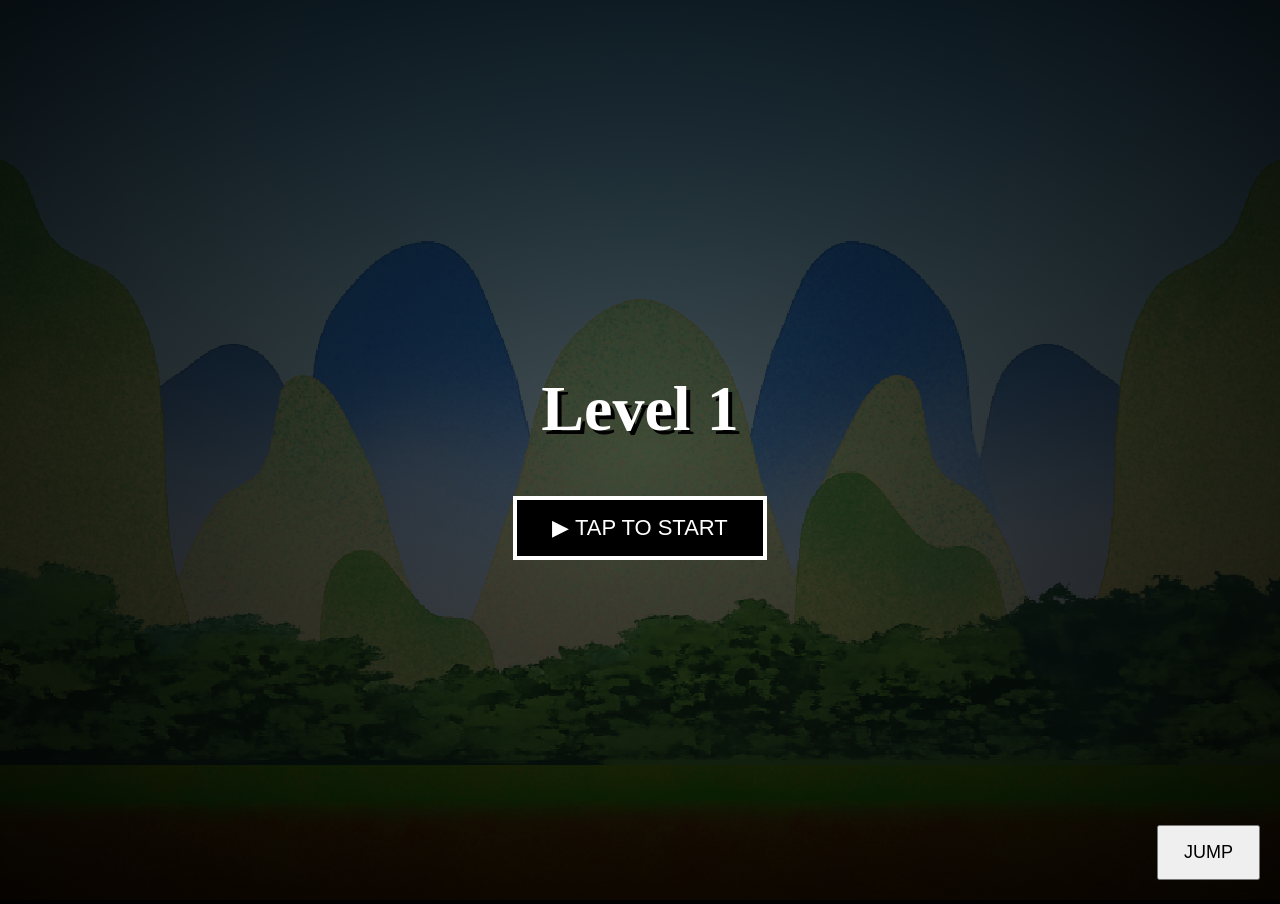
<file: level/level_1_004F-006E-0065.html>
<!DOCTYPE html>
<html lang="en">
<head>
<meta charset="UTF-8">
<title>Level 1</title>

<style>
body {
  margin: 0;
  background: black;
  overflow: hidden;
  text-align: center;
}

canvas {
  image-rendering: pixelated;
  image-rendering: crisp-edges;
  width: 100vw;
  height: 100vh;
}

#jumpBtn {
  position: absolute;
  bottom: 20px;
  right: 20px;
  padding: 15px 25px;
  font-size: 18px;
}

#ui {
  position: absolute;
  inset: 0;
  pointer-events: none;
}

.screen {
  position: absolute;
  inset: 0;
  display: none;
  align-items: center;
  justify-content: center;
  flex-direction: column;
  background: radial-gradient(#000000aa, #000000ee);
  pointer-events: auto;
}

.screen.active { display: flex; }

.title {
  font-size: 64px;
  color: white;
  margin-bottom: 40px;
  text-shadow: 4px 4px 0 black;
}

.red { color: #ff4c4c; }
.green { color: #4cff4c; }

.pixel-btn {
  font-size: 22px;
  padding: 15px 35px;
  margin: 10px;
  border: 4px solid white;
  background: black;
  color: white;
  cursor: pointer;
}

.pixel-btn:hover { transform: scale(1.1); }
</style>
</head>

<body>

<!-- UI -->
<div id="ui">
  <div id="menu" class="screen active">
    <h1 class="title">Level 1</h1>
    <button class="pixel-btn" id="startBtn">▶ TAP TO START</button>
  </div>

  <div id="gameOver" class="screen">
    <h1 class="title red">GAME OVER</h1>
    <button class="pixel-btn" id="retryBtn">⟳ RETRY</button>
    <button class="pixel-btn" id="homeBtn1">🏠 Pause and Retry</button>
  </div>

  <div id="win" class="screen">
    <h1 class="title green">LEVEL COMPLETE</h1>
    <button class="pixel-btn" id="retryBtn2">⟳ PLAY AGAIN</button>
    <button class="pixel-btn" id="homeBtn2">🏠 Pause and Retry</button>
  </div>
</div>

<canvas id="gameCanvas" width="1024" height="720"></canvas>
<button id="jumpBtn">JUMP</button>

<script>
/* ================= INPUT ================= */
let jumpPressed = false;

window.addEventListener("keydown", e => {
  if (e.code === "Space") jumpPressed = true;
});

window.addEventListener("keyup", e => {
  if (e.code === "Space") jumpPressed = false;
});

document.getElementById("jumpBtn").onclick = () => {
  jumpPressed = true;
  setTimeout(() => jumpPressed = false, 120);
};

/* ================= PLAYER ================= */
class Player {
  constructor() {
    this.x = 150;
    this.y = 500;
    this.spriteWidth = 128;
    this.spriteHeight = 128;
    this.width = 128;
    this.height = 128;

    this.hitbox = { xOffset: 30, yOffset: 20, width: 70, height: 90 };

    this.velocityY = 0;
    this.gravity = 1.4;
    this.jumpForce = -30;
    this.grounded = true;

    this.frameX = 0;
    this.maxFrames = 4;
    this.frameTimer = 0;
    this.frameInterval = 6;

    this.runImg = new Image();
    this.runImg.src = "../assets/player/run.png";

    this.jumpImg = new Image();
    this.jumpImg.src = "../assets/player/jump.png";
  }

  update() {
    if (jumpPressed && this.grounded) {
      this.velocityY = this.jumpForce;
      this.grounded = false;
    }

    this.velocityY += this.gravity;
    this.y += this.velocityY;

    if (this.y >= 500) {
      this.y = 500;
      this.velocityY = 0;
      this.grounded = true;
    }

    if (this.grounded) {
      this.frameTimer++;
      if (this.frameTimer >= this.frameInterval) {
        this.frameX = (this.frameX + 1) % this.maxFrames;
        this.frameTimer = 0;
      }
    }
  }

  draw(ctx) {
    const img = this.grounded ? this.runImg : this.jumpImg;
    ctx.drawImage(
      img,
      this.frameX * this.spriteWidth,
      0,
      this.spriteWidth,
      this.spriteHeight,
      this.x,
      this.y,
      this.width,
      this.height
    );
  }

  getHitbox() {
    return {
      x: this.x + this.hitbox.xOffset,
      y: this.y + this.hitbox.yOffset,
      width: this.hitbox.width,
      height: this.hitbox.height
    };
  }
}

/* ================= OBSTACLE ================= */
class Obstacle {
  constructor(worldX) {
    this.worldX = worldX;
    this.y = 570;
    this.width = 64;
    this.height = 64;
    this.hitbox = { xOffset: 10, yOffset: 10, width: 44, height: 44 };

    this.img = new Image();
    this.img.src = "../assets/obstacles/spike.png";
  }

  draw(ctx, camX, playerX) {
    ctx.drawImage(this.img, this.worldX - camX + playerX, this.y - 5, this.width, this.height);
  }

  getHitbox(camX, playerX) {
    const x = this.worldX - camX + playerX;
    return {
      x: x + this.hitbox.xOffset,
      y: this.y + this.hitbox.yOffset,
      width: this.hitbox.width,
      height: this.hitbox.height
    };
  }
}

/* ================= GAME ================= */
const canvas = document.getElementById("gameCanvas");
const ctx = canvas.getContext("2d");

const bg = new Image();
bg.src = "../assets/background/background_1.png";

const flagImg = new Image();
flagImg.src = "../assets/ui/flag_1.png";

const MENU = 0, PLAYING = 1, GAME_OVER = 2, WIN = 3;
let gameState = MENU;

let player;
let obstacles = [];
let worldX = 0;

const finishX = 4000;

function showScreen(id) {
  document.querySelectorAll(".screen").forEach(s => s.classList.remove("active"));
  if (id) document.getElementById(id).classList.add("active");
}

function resetGame() {
  player = new Player();
  obstacles = [];
  worldX = 0;

  for (let i = 0; i < 12; i++) {
    obstacles.push(new Obstacle(600 + i * 280));
  }
}

document.getElementById("startBtn").onclick =
document.getElementById("retryBtn").onclick =
document.getElementById("retryBtn2").onclick = () => {
  resetGame();
  gameState = PLAYING;
  showScreen(null);
};

document.getElementById("homeBtn1").onclick =
document.getElementById("homeBtn2").onclick = () => {
  gameState = MENU;
  showScreen("menu");
};

function gameLoop() {
  requestAnimationFrame(gameLoop);
  ctx.clearRect(0, 0, canvas.width, canvas.height);
  ctx.drawImage(bg, 0, 0, canvas.width, canvas.height);

  if (gameState !== PLAYING) return;

  player.update();
  player.draw(ctx);

  obstacles.forEach(o => {
    o.draw(ctx, worldX, player.x);
    const p = player.getHitbox();
    const h = o.getHitbox(worldX, player.x);

    if (p.x < h.x + h.width && p.x + p.width > h.x &&
        p.y < h.y + h.height && p.y + p.height > h.y) {
      gameState = GAME_OVER;
      showScreen("gameOver");
    }
  });
    const flagX = finishX - worldX + player.x;

      ctx.drawImage(
        flagImg,
        flagX + 100,
        371,
        256,
        256
      );
  worldX += 6;

  if (worldX > finishX) {
    gameState = WIN;
    showScreen("win");
  }
}

showScreen("menu");
gameLoop();
</script>

</body>

</html>
</file>
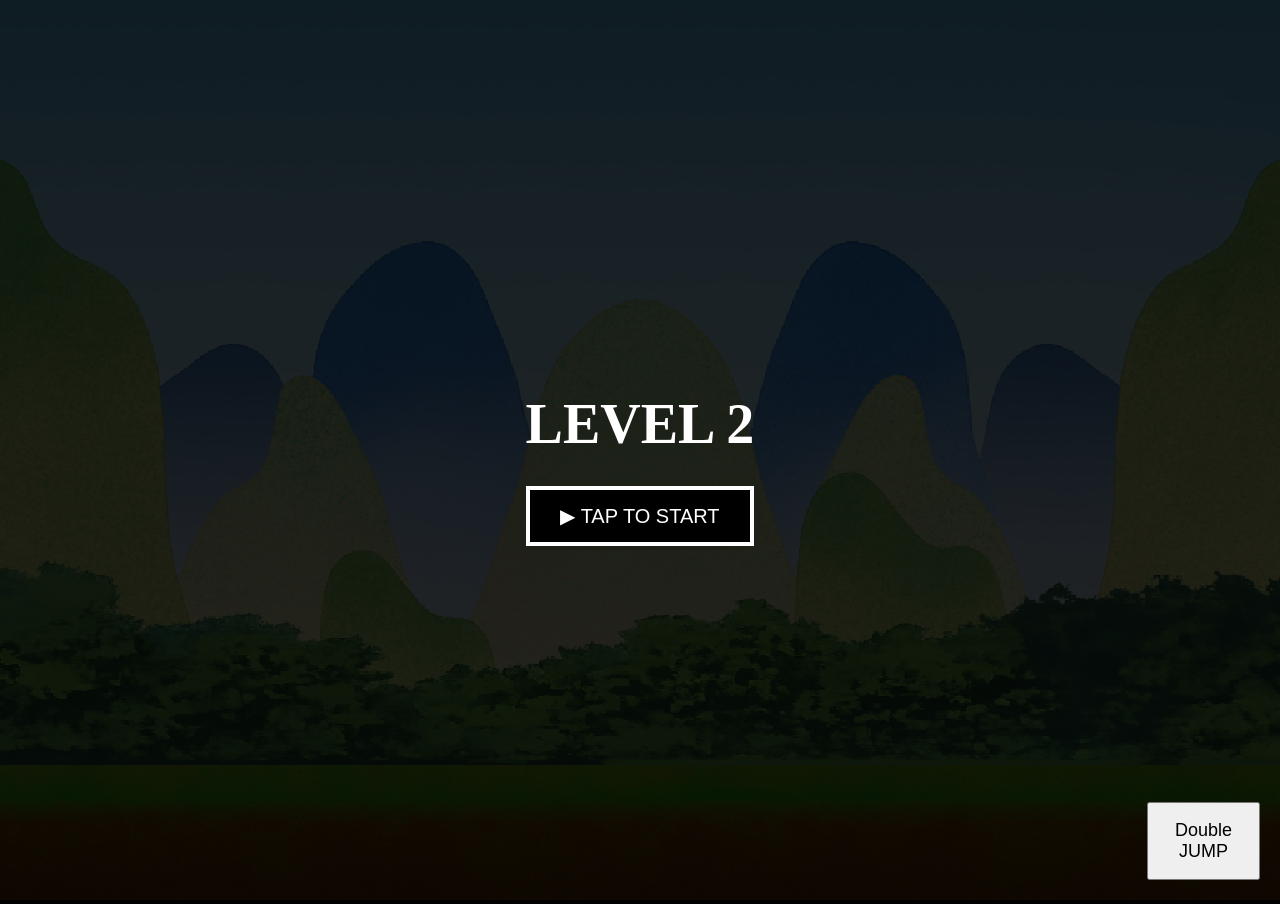
<file: level/level_2_0054-0077-006F.html>
<!DOCTYPE html>
<html lang="en">
<head>
<meta charset="UTF-8">
<title>Level 2</title>

<style>
body {
  margin: 0;
  background: black;
  overflow: hidden;
}

canvas {
  width: 100vw;
  height: 100vh;
  image-rendering: pixelated;
}

#ui {
  position: absolute;
  inset: 0;
  pointer-events: none;
}

.screen {
  position: absolute;
  inset: 0;
  display: none;
  align-items: center;
  justify-content: center;
  flex-direction: column;
  background: rgba(0,0,0,0.85);
  pointer-events: auto;
}

.screen.active { display: flex; }

.title {
  font-size: 56px;
  color: white;
  margin-bottom: 30px;
}

.pixel-btn {
  padding: 14px 30px;
  font-size: 20px;
  background: black;
  color: white;
  border: 4px solid white;
  cursor: pointer;
}

#jumpBtn {
  position: absolute;
  bottom: 20px;
  right: 20px;
  padding: 16px 26px;
  font-size: 18px;
}
</style>
</head>

<body>

<div id="ui">
  <div id="menu" class="screen active">
    <h1 class="title">LEVEL 2</h1>
    <button class="pixel-btn" id="startBtn">▶ TAP TO START</button>
  </div>

  <div id="win" class="screen">
    <h1 class="title">LEVEL COMPLETE</h1>
    <button class="pixel-btn" onclick="location.reload()">⟳ PLAY AGAIN</button>
  </div>

  <div id="gameOver" class="screen">
    <h1 class="title">GAME OVER</h1>
    <button class="pixel-btn" onclick="location.reload()">⟳ RETRY</button>
  </div>
</div>

<canvas id="gameCanvas" width="1024" height="720"></canvas>
<button id="jumpBtn">Double<br>JUMP</button>

<script>
/* ================= INPUT ================= */
let jumpPressed = false;

window.addEventListener("keydown", e => {
  if (e.code === "Space") jumpPressed = true;
});

window.addEventListener("keyup", e => {
  if (e.code === "Space") jumpPressed = false;
});

jumpBtn.onclick = () => {
  jumpPressed = true;
  setTimeout(() => jumpPressed = false, 120);
};

/* ================= PLAYER (DOUBLE JUMP) ================= */
class Player {
  constructor() {
    this.x = 150;
    this.y = 500;

    this.width = 128;
    this.height = 128;

    this.hitbox = { xOffset: 30, yOffset: 20, width: 70, height: 90 };

    this.velocityY = 0;
    this.gravity = 1.4;

    this.jumpForce = -30;
    this.doubleJumpForce = -24;

    this.maxJumps = 2;
    this.jumpCount = 0;

    this.frameX = 0;
    this.maxFrames = 4;
    this.frameTimer = 0;
    this.frameInterval = 6;

    this.runImg = new Image();
    this.runImg.src = "../assets/player/run.png";

    this.jumpImg = new Image();
    this.jumpImg.src = "../assets/player/jump.png";
    this.jumpFrame = 0;
  }

  update() {
    if (jumpPressed && this.jumpCount < this.maxJumps) {
      this.velocityY =
        this.jumpCount === 0 ? this.jumpForce : this.doubleJumpForce;
      this.jumpCount++;
      // 🎯 PICK RANDOM JUMP POSE (0–3)
      this.jumpFrame = Math.floor(Math.random() * 4);
      jumpPressed = false;
    }

    this.velocityY += this.gravity;
    this.y += this.velocityY;

    if (this.y >= 500) {
      this.y = 500;
      this.velocityY = 0;
      this.jumpCount = 0;
    }
    if (this.jumpCount === 0) {
    this.frameTimer++;
    }
    this.frameTimer++;
    if (this.frameTimer >= this.frameInterval) {
      this.frameX = (this.frameX + 1) % 4;
      this.frameTimer = 0;
    }
  }

  draw(ctx) {
  if (this.jumpCount > 0) {
    // 🦘 STATIC RANDOM JUMP POSE
    ctx.drawImage(
      this.jumpImg,
      this.jumpFrame * 128,
      0,
      128,
      128,
      this.x,
      this.y,
      this.width,
      this.height
    );
  } else {
    // 🏃 RUN ANIMATION
    ctx.drawImage(
      this.runImg,
      this.frameX * 128,
      0,
      128,
      128,
      this.x,
      this.y,
      this.width,
      this.height
    );
  }
}

  getHitbox() {
    return {
      x: this.x + this.hitbox.xOffset,
      y: this.y + this.hitbox.yOffset,
      width: this.hitbox.width,
      height: this.hitbox.height
    };
  }
}

/* ================= OBSTACLE ================= */
class Obstacle {
  constructor(worldX) {
    this.worldX = worldX;
    this.y = 570 - 128;
    this.width = 80;
    this.height = 128;

    this.img = new Image();
    this.img.src = "../assets/obstacles/rock.png";
  }

  draw(ctx, camX, playerX) {
    ctx.drawImage(
      this.img,
      this.worldX - camX + playerX,
      this.y,
      this.width,
      this.height +56
    );
  }

  getHitbox(camX, playerX) {
    const x = this.worldX - camX + playerX;
    return { x, y: this.y, width: this.width, height: this.height };
  }
}

/* ================= GAME ================= */
const canvas = gameCanvas;
const ctx = canvas.getContext("2d");

const bg = new Image();
bg.src = "../assets/background/background_1.png";

const flagImg = new Image();
flagImg.src = "../assets/ui/flag_2.png";

const LEVEL_END_X = 6000;
const GROUND_Y = 570;

let worldX = 0;
let player;
let obstacles = [];
let playing = false;

/* ===== RANDOM OBSTACLE LOGIC ===== */
const BASE_GAP = 460;      // constant gap
const VAR_GAP = 180;       // randomness
const START_X = 600;

function generateObstacles() {
  obstacles = [];
  let x = START_X;

  while (x < LEVEL_END_X - 400) {
    obstacles.push(new Obstacle(x));
    x += BASE_GAP + Math.random() * VAR_GAP;
  }
}

/* ================= UI ================= */
startBtn.onclick = () => {
  player = new Player();
  worldX = 0;
  generateObstacles();
  playing = true;
  menu.classList.remove("active");
};

/* ================= LOOP ================= */
function gameLoop() {
  requestAnimationFrame(gameLoop);

  ctx.clearRect(0,0,canvas.width,canvas.height);
  ctx.drawImage(bg,0,0,canvas.width,canvas.height);

  if (!playing) return;

  player.update();
  player.draw(ctx);

  obstacles.forEach(o => {
    o.draw(ctx, worldX, player.x);

    const p = player.getHitbox();
    const h = o.getHitbox(worldX, player.x);

    if (
      p.x < h.x + h.width &&
      p.x + p.width > h.x &&
      p.y < h.y + h.height &&
      p.y + p.height > h.y
    ) {
      playing = false;
      gameOver.classList.add("active");
    }
  });

  /* ===== FINISH FLAG ===== */
  const flagX = LEVEL_END_X - worldX + player.x;
  ctx.drawImage(
        flagImg,
        flagX + 100,
        371,
        256,
        256
      );

  if (worldX > LEVEL_END_X) {
    playing = false;
    win.classList.add("active");
  }

  worldX += 6;
}

gameLoop();
</script>
</body>

</html>
</file>
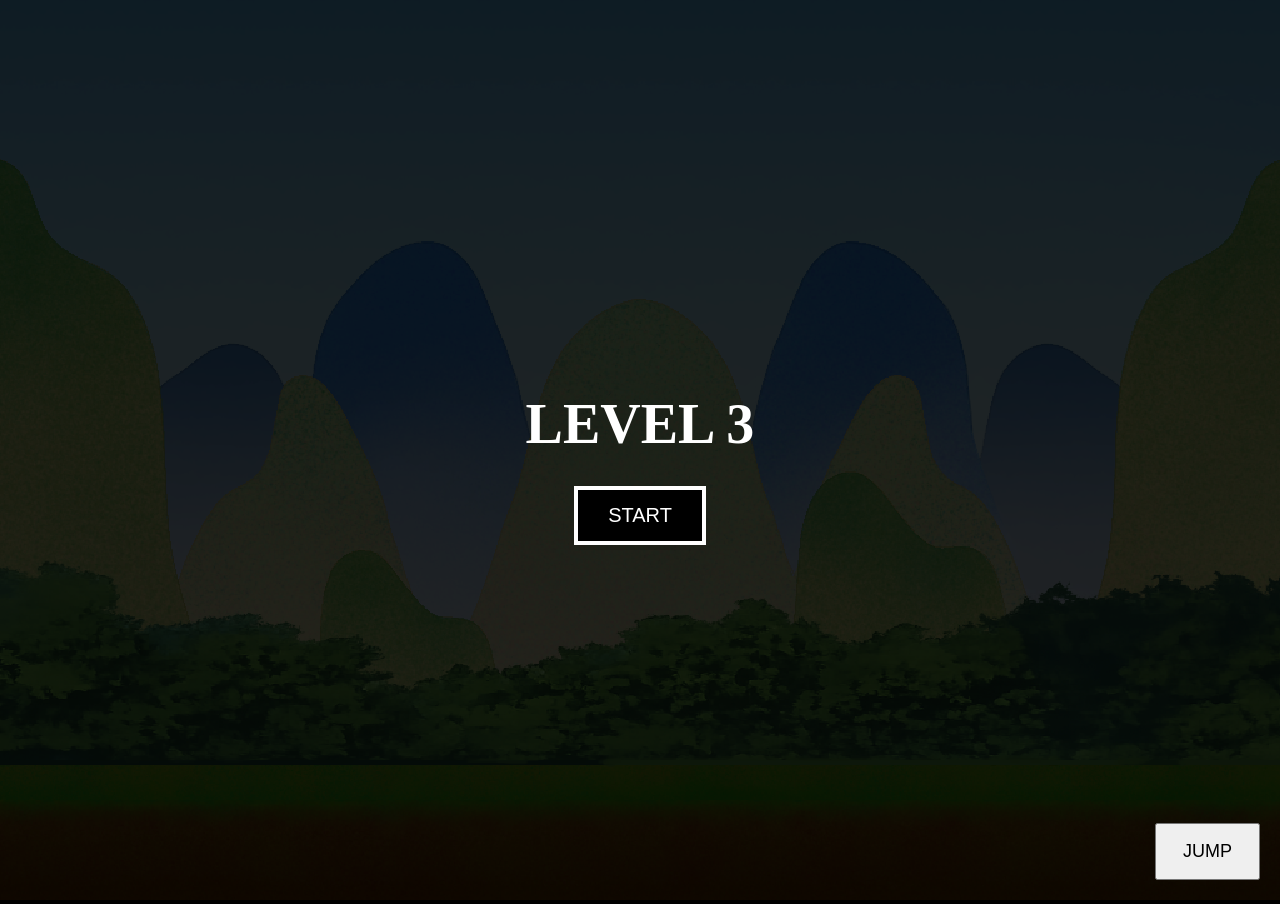
<file: level/level_3_0054-0068-0072-0065-0065.html>
<!DOCTYPE html>
<html lang="en">
<head>
<meta charset="UTF-8">
<title>Kid Goku Run – Level 3</title>

<style>
body {
  margin: 0;
  background: black;
  overflow: hidden;
}
canvas {
  width: 100vw;
  height: 100vh;
  image-rendering: pixelated;
}
#jumpBtn {
  position: absolute;
  bottom: 20px;
  right: 20px;
  padding: 16px 26px;
  font-size: 18px;
}
#ui {
  position: absolute;
  inset: 0;
  pointer-events: none;
}
.screen {
  position: absolute;
  inset: 0;
  display: none;
  align-items: center;
  justify-content: center;
  flex-direction: column;
  background: rgba(0,0,0,0.85);
  pointer-events: auto;
}
.screen.active { display: flex; }
.title {
  font-size: 56px;
  color: white;
  margin-bottom: 30px;
}
.pixel-btn {
  padding: 14px 30px;
  font-size: 20px;
  background: black;
  color: white;
  border: 4px solid white;
  cursor: pointer;
}
</style>
</head>

<body>

<div id="ui">
  <div id="menu" class="screen active">
    <h1 class="title">LEVEL 3</h1>
    <button class="pixel-btn" id="startBtn">START</button>
  </div>

  <div id="win" class="screen">
    <h1 class="title">LEVEL COMPLETE</h1>
    <button class="pixel-btn" onclick="location.reload()">RESTART</button>
  </div>

  <div id="gameOver" class="screen">
    <h1 class="title">GAME OVER</h1>
    <button class="pixel-btn" onclick="location.reload()">RETRY</button>
  </div>
</div>

<canvas id="gameCanvas" width="1024" height="720"></canvas>
<button id="jumpBtn">JUMP</button>

<script>
/* ================= INPUT (UNCHANGED) ================= */
let jumpPressed = false;

window.addEventListener("keydown", e => {
  if (e.code === "Space") jumpPressed = true;
});
window.addEventListener("keyup", e => {
  if (e.code === "Space") jumpPressed = false;
});
jumpBtn.onclick = () => {
  jumpPressed = true;
  setTimeout(() => jumpPressed = false, 120);
};

/* ================= PLAYER (UNCHANGED) ================= */
class Player {
  constructor() {
    this.x = 150;
    this.y = 500;

    this.width = 128;
    this.height = 128;

    this.hitbox = { xOffset: 30, yOffset: 20, width: 70, height: 90 };

    this.velocityY = 0;
    this.gravity = 1.4;

    this.jumpForce = -30;
    this.doubleJumpForce = -24;

    this.maxJumps = 2;
    this.jumpCount = 0;

    this.frameX = 0;
    this.frameTimer = 0;
    this.frameInterval = 4;

    this.jumpFrame = 0;

    this.runImg = new Image();
    this.runImg.src = "../assets/player/turtle_run.png";

    this.jumpImg = new Image();
    this.jumpImg.src = "../assets/player/turtle_jump.png";
  }

  update() {
    if (jumpPressed && this.jumpCount < this.maxJumps) {
      this.velocityY =
        this.jumpCount === 0 ? this.jumpForce : this.doubleJumpForce;

      this.jumpFrame = Math.floor(Math.random() * 4);
      this.jumpCount++;
      jumpPressed = false;
    }

    this.velocityY += this.gravity;
    this.y += this.velocityY;

    if (this.y >= 500) {
      this.y = 500;
      this.velocityY = 0;
      this.jumpCount = 0;
    }

    if (this.jumpCount === 0) {
      this.frameTimer++;
      if (this.frameTimer >= this.frameInterval) {
        this.frameX = (this.frameX + 1) % 4;
        this.frameTimer = 0;
      }
    }
  }

  draw(ctx) {
    if (this.jumpCount > 0) {
      ctx.drawImage(
        this.jumpImg,
        this.jumpFrame * 128,
        0,
        128,
        128,
        this.x,
        this.y,
        this.width,
        this.height
      );
    } else {
      ctx.drawImage(
        this.runImg,
        this.frameX * 128,
        0,
        128,
        128,
        this.x,
        this.y,
        this.width,
        this.height
      );
    }
  }

  getHitbox() {
    return {
      x: this.x + this.hitbox.xOffset,
      y: this.y + this.hitbox.yOffset,
      width: this.hitbox.width,
      height: this.hitbox.height
    };
  }
}

/* ================= LEVEL 3 OBSTACLES ================= */
const GROUND_Y = 630;
const SHORT_H = 64;
const TALL_H = 160;

class Obstacle {
  constructor(worldX) {
    this.worldX = worldX;

    // 🎯 RANDOM SHORT OR TALL
    this.height = Math.random() < 0.5 ? SHORT_H : TALL_H;
    this.width = 64;
    this.y = GROUND_Y - this.height;

    this.img = new Image();
    this.img.src = "../assets/obstacles/rock.png";
  }

  draw(ctx, camX, playerX) {
    ctx.drawImage(
      this.img,
      this.worldX - camX + playerX,
      this.y,
      this.width,
      this.height
    );
  }

  getHitbox(camX, playerX) {
    const x = this.worldX - camX + playerX;
    return { x, y: this.y, width: this.width, height: this.height };
  }
}

/* ================= GAME ================= */
const canvas = gameCanvas;
const ctx = canvas.getContext("2d");

const bg = new Image();
bg.src = "../assets/background/background_1.png";

const flagImg = new Image();
flagImg.src = "../assets/ui/flag_3.png";

const LEVEL_END_X = 7200;

const BASE_GAP = 300;
const VAR_GAP = 320;
const START_X = 600;

let worldX = 0;
let player;
let obstacles = [];
let playing = false;

function generateObstacles() {
  obstacles = [];
  let x = START_X;

  while (x < LEVEL_END_X - 200) {
    obstacles.push(new Obstacle(x));
    x += BASE_GAP + Math.random() * VAR_GAP;
  }
}

/* ================= UI ================= */
startBtn.onclick = () => {
  player = new Player();
  worldX = 0;
  generateObstacles();
  playing = true;
  menu.classList.remove("active");
};

/* ================= LOOP ================= */
function gameLoop() {
  requestAnimationFrame(gameLoop);

  ctx.clearRect(0,0,canvas.width,canvas.height);
  ctx.drawImage(bg,0,0,canvas.width,canvas.height);

  if (!playing) return;

  player.update();
  player.draw(ctx);

  obstacles.forEach(o => {
    o.draw(ctx, worldX, player.x);

    const p = player.getHitbox();
    const h = o.getHitbox(worldX, player.x);

    if (
      p.x < h.x + h.width &&
      p.x + p.width > h.x &&
      p.y < h.y + h.height &&
      p.y + p.height > h.y
    ) {
      playing = false;
      gameOver.classList.add("active");
    }
  });

  // 🏁 Finish flag
  const flagX = LEVEL_END_X - worldX + player.x;
  ctx.drawImage(flagImg,
        flagX + 90,
        492,
        268,
        128);

  if (worldX > LEVEL_END_X) {
    playing = false;
    win.classList.add("active");
  }

  worldX += 6; // slightly faster for level 3
}

gameLoop();
</script>
</body>
</html>
</file>
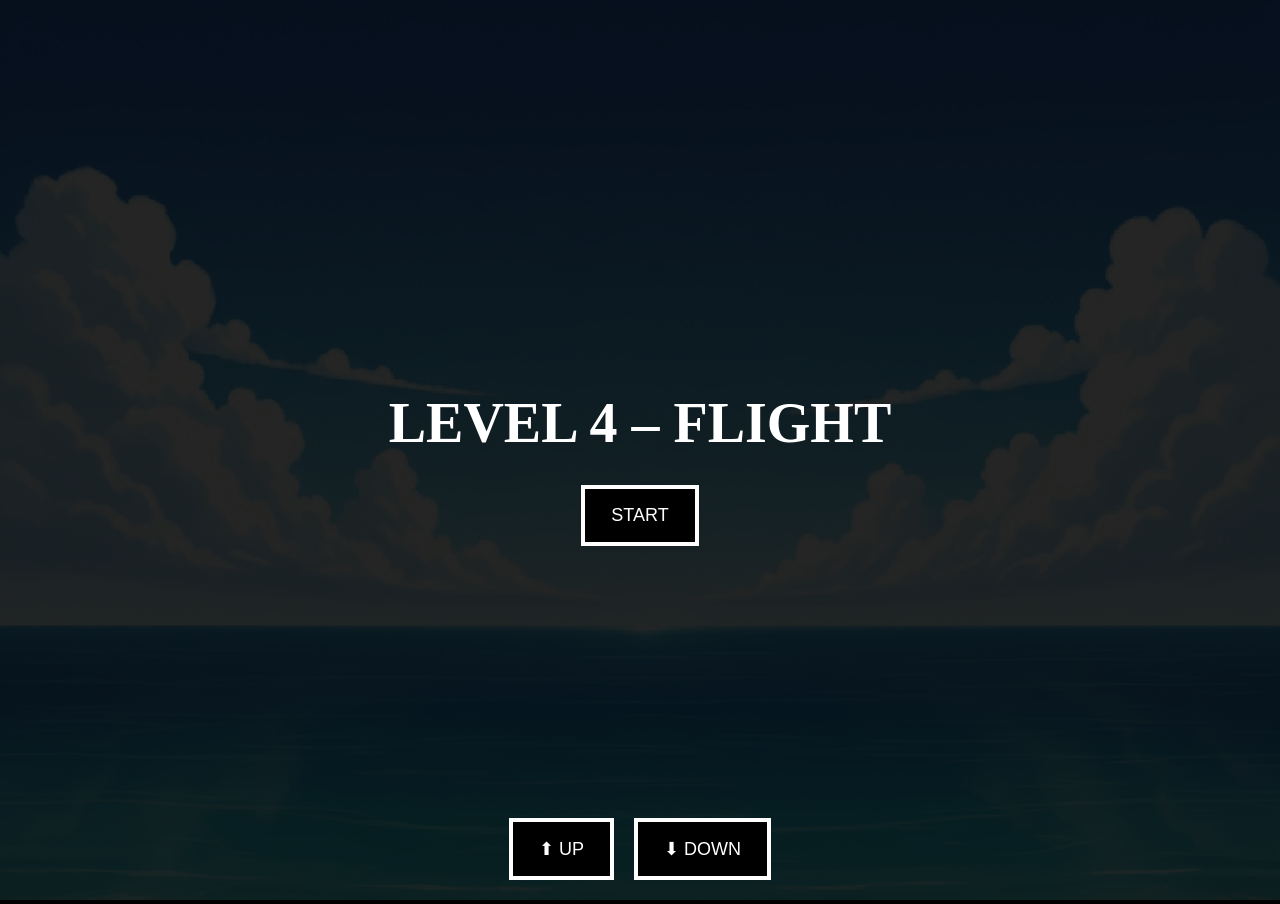
<file: level/level_4_0046-006F-0075-0072.html>
<!DOCTYPE html>
<html lang="en">
<head>
<meta charset="UTF-8">
<title>Kid Goku Run – Level 4 (Flight)</title>

<style>
body {
  margin: 0;
  background: black;
  overflow: hidden;
}

canvas {
  width: 100vw;
  height: 100vh;
  image-rendering: pixelated;
}

#controls {
  position: absolute;
  bottom: 20px;
  left: 50%;
  transform: translateX(-50%);
  display: flex;
  gap: 20px;
}

.ctrl-btn {
  padding: 16px 26px;
  font-size: 18px;
  border: 4px solid white;
  background: black;
  color: white;
  cursor: pointer;
}

#ui {
  position: absolute;
  inset: 0;
  pointer-events: none;
}

.screen {
  position: absolute;
  inset: 0;
  display: none;
  align-items: center;
  justify-content: center;
  flex-direction: column;
  background: rgba(0,0,0,0.85);
  pointer-events: auto;
}

.screen.active { display: flex; }

.title {
  font-size: 56px;
  color: white;
  margin-bottom: 30px;
}
</style>
</head>

<body>

<div id="ui">
  <div id="menu" class="screen active">
    <h1 class="title">LEVEL 4 – FLIGHT</h1>
    <button class="ctrl-btn" id="startBtn">START</button>
  </div>

  <div id="gameOver" class="screen">
    <h1 class="title">GAME OVER</h1>
    <button class="ctrl-btn" onclick="location.reload()">RETRY</button>
  </div>

  <div id="win" class="screen">
    <h1 class="title">LEVEL COMPLETE</h1>
    <button class="ctrl-btn" onclick="location.reload()">RESTART</button>
  </div>
</div>

<canvas id="gameCanvas" width="1024" height="720"></canvas>

<div id="controls">
  <button class="ctrl-btn" id="upBtn">⬆ UP</button>
  <button class="ctrl-btn" id="downBtn">⬇ DOWN</button>
</div>

<script>
/* ================= INPUT ================= */
let moveUp = false;
let moveDown = false;

window.addEventListener("keydown", e => {
  if (e.code === "ArrowUp") moveUp = true;
  if (e.code === "ArrowDown") moveDown = true;
});

window.addEventListener("keyup", e => {
  if (e.code === "ArrowUp") moveUp = false;
  if (e.code === "ArrowDown") moveDown = false;
});

upBtn.onmousedown = () => moveUp = true;
downBtn.onmousedown = () => moveDown = true;

upBtn.onmouseup =
downBtn.onmouseup = () => {
  moveUp = false;
  moveDown = false;
};

/* ================= PLAYER (FLYING) ================= */
class Player {
  constructor() {
    this.x = 180;
    this.y = 300;
    this.width = 128;
    this.height = 128;

    this.speedY = 6;

    this.frameX = 0;
    this.frameTimer = 0;
    this.frameInterval = 6;

    this.flyImg = new Image();
    this.flyImg.src = "../assets/player/nimbus_fly.png";
  }

  update() {
    if (moveUp) this.y -= this.speedY;
    if (moveDown) this.y += this.speedY;

    this.y = Math.max(40, Math.min(540, this.y));

    this.frameTimer++;
    if (this.frameTimer >= this.frameInterval) {
      this.frameX = (this.frameX + 1) % 4;
      this.frameTimer = 0;
    }
  }

  draw(ctx) {
    ctx.drawImage(
      this.flyImg,
      this.frameX * 128,
      0,
      128,
      128,
      this.x,
      this.y,
      this.width,
      this.height
    );
  }

  getHitbox() {
    return {
      x: this.x + 30,
      y: this.y + 30,
      width: 60,
      height: 60
    };
  }
}

/* ================= AIR OBSTACLES ================= */
class AirObstacle {
  constructor(worldX, type) {
    this.worldX = worldX;
    this.y = 50 + Math.random() * 500;

    this.width = 96;
    this.height = 96;

    this.frameX = 0;
    this.frameTimer = 0;

    this.img = new Image();
    this.img.src =
      type === "bird"
        ? "../assets/obstacles/bird_fly.png"
        : "../assets/obstacles/crow_fly.png";
  }

  update() {
    this.frameTimer++;
    if (this.frameTimer >= 8) {
      this.frameX = (this.frameX + 1) % 4;
      this.frameTimer = 0;
    }
  }

  draw(ctx, camX, playerX) {
    ctx.drawImage(
      this.img,
      this.frameX * 128,
      0,
      128,
      128,
      this.worldX - camX + playerX,
      this.y,
      this.width,
      this.height
    );
  }

  getHitbox(camX, playerX) {
    const x = this.worldX - camX + playerX;
    return { x, y: this.y, width: this.width, height: this.height };
  }
}

/* ================= GAME ================= */
const canvas = gameCanvas;
const ctx = canvas.getContext("2d");

const bg = new Image();
bg.src = "../assets/background/sky_1.png";

const flagImg = new Image();
flagImg.src = "../assets/ui/flag_4.png";

const LEVEL_END_X = 10000;

let bgX = 0;
let worldX = 0;
let player;
let obstacles = [];
let playing = false;

/* ================= SETUP ================= */
function generateObstacles() {
  obstacles = [];
  let x = 800;

  while (x < LEVEL_END_X - 200) {
    const type = Math.random() < 0.5 ? "bird" : "plane";
    obstacles.push(new AirObstacle(x, type));
    x += 400 + Math.random() * 400;
  }
}

startBtn.onclick = () => {
  player = new Player();
  worldX = 0;
  bgX = 0;
  generateObstacles();
  playing = true;
  menu.classList.remove("active");
};

/* ================= LOOP ================= */
function gameLoop() {
  requestAnimationFrame(gameLoop);

  /* 🌌 BACKGROUND (moves only when playing) */
  if (playing) {
    bgX -= 8;
    if (bgX <= -2048) bgX = 0;
  }

  ctx.drawImage(bg, bgX, 0, canvas.width + 1024, canvas.height);
  ctx.drawImage(bg, bgX + canvas.width + 1024, 0, canvas.width + 1024 , canvas.height);

  if (!playing) return;

  player.update();
  player.draw(ctx);

  obstacles.forEach(o => {
    o.update();
    o.draw(ctx, worldX, player.x);

    const p = player.getHitbox();
    const h = o.getHitbox(worldX, player.x);

    if (
      p.x < h.x + h.width &&
      p.x + p.width > h.x &&
      p.y < h.y + h.height &&
      p.y + p.height > h.y
    ) {
      playing = false;
      gameOver.classList.add("active");
    }
  });

  /* 🏁 FINISH FLAG */
  const flagX = LEVEL_END_X - worldX + player.x;
  ctx.drawImage(flagImg, flagX, 230, 300, 400);

  if (worldX > LEVEL_END_X) {
    playing = false;
    win.classList.add("active");
  }

  worldX += 8;
}

gameLoop();
</script>
</body>
</html>
</file>
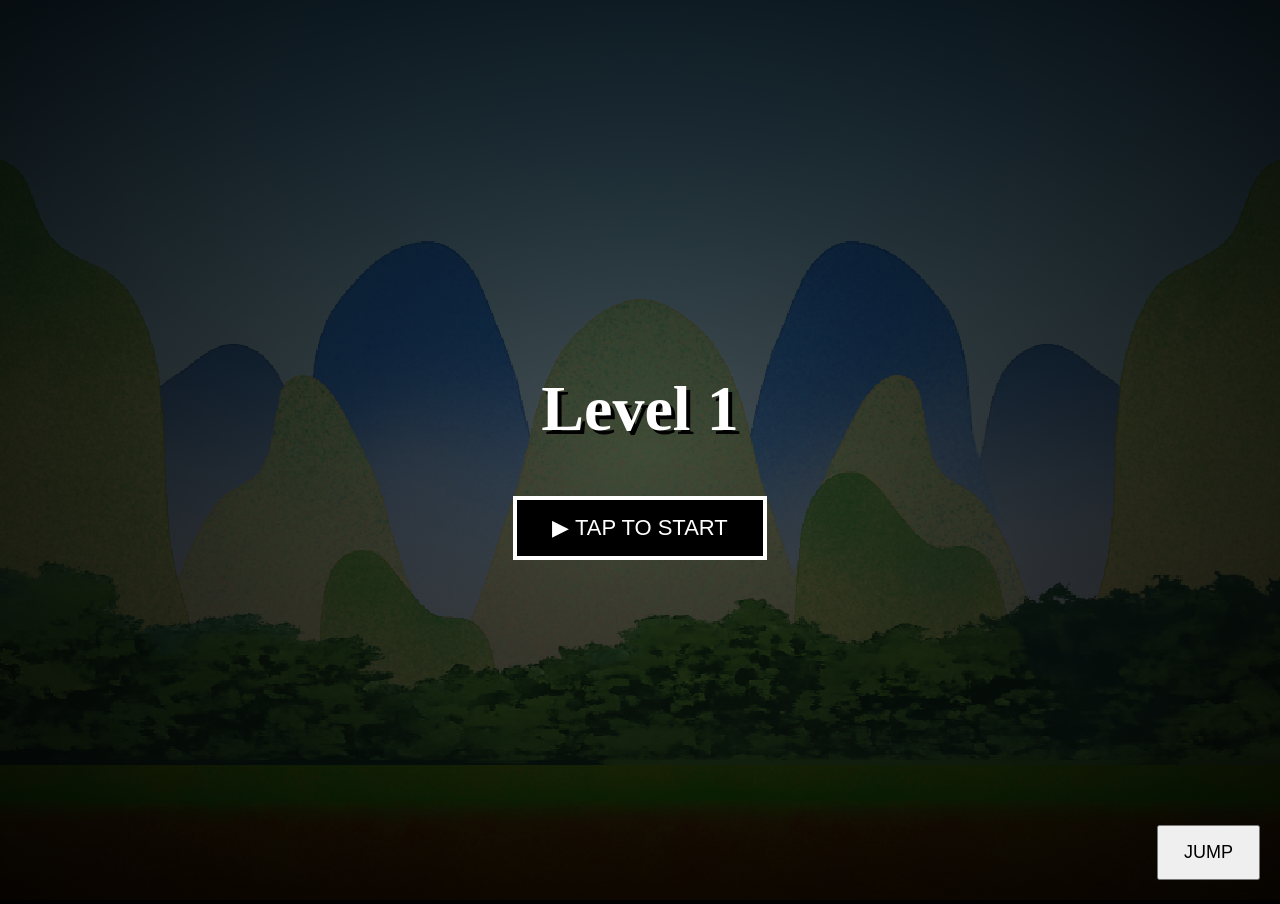
<file: level/page.html>
<!DOCTYPE html>
<html lang="en">
<head>
<meta charset="UTF-8">
<title>Kid Goku Run</title>

<style>
body {
  margin: 0;
  background: black;
  overflow: hidden;
  text-align: center;
}

canvas {
  image-rendering: pixelated;
  image-rendering: crisp-edges;
  width: 100vw;
  height: 100vh;
}

#jumpBtn {
  position: absolute;
  bottom: 20px;
  right: 20px;
  padding: 15px 25px;
  font-size: 18px;
}

#ui {
  position: absolute;
  inset: 0;
  pointer-events: none;
}

.screen {
  position: absolute;
  inset: 0;
  display: none;
  align-items: center;
  justify-content: center;
  flex-direction: column;
  background: radial-gradient(#000000aa, #000000ee);
  pointer-events: auto;
}

.screen.active { display: flex; }

.title {
  font-size: 64px;
  color: white;
  margin-bottom: 40px;
  text-shadow: 4px 4px 0 black;
}

.red { color: #ff4c4c; }
.green { color: #4cff4c; }

.pixel-btn {
  font-size: 22px;
  padding: 15px 35px;
  margin: 10px;
  border: 4px solid white;
  background: black;
  color: white;
  cursor: pointer;
}

.pixel-btn:hover { transform: scale(1.1); }
</style>
</head>

<body>

<!-- UI -->
<div id="ui">
  <div id="menu" class="screen active">
    <h1 class="title">Level 1</h1>
    <button class="pixel-btn" id="startBtn">▶ TAP TO START</button>
  </div>

  <div id="gameOver" class="screen">
    <h1 class="title red">GAME OVER</h1>
    <button class="pixel-btn" id="retryBtn">⟳ RETRY</button>
    <button class="pixel-btn" id="homeBtn1">🏠 Pause and Retry</button>
  </div>

  <div id="win" class="screen">
    <h1 class="title green">LEVEL COMPLETE</h1>
    <button class="pixel-btn" id="retryBtn2">⟳ PLAY AGAIN</button>
    <button class="pixel-btn" id="homeBtn2">🏠 Pause and Retry</button>
  </div>
</div>

<canvas id="gameCanvas" width="1024" height="720"></canvas>
<button id="jumpBtn">JUMP</button>

<script>
/* ================= INPUT ================= */
let jumpPressed = false;

window.addEventListener("keydown", e => {
  if (e.code === "Space") jumpPressed = true;
});

window.addEventListener("keyup", e => {
  if (e.code === "Space") jumpPressed = false;
});

document.getElementById("jumpBtn").onclick = () => {
  jumpPressed = true;
  setTimeout(() => jumpPressed = false, 120);
};

/* ================= PLAYER ================= */
class Player {
  constructor() {
    this.x = 150;
    this.y = 500;
    this.spriteWidth = 128;
    this.spriteHeight = 128;
    this.width = 128;
    this.height = 128;

    this.hitbox = { xOffset: 30, yOffset: 20, width: 70, height: 90 };

    this.velocityY = 0;
    this.gravity = 1.4;
    this.jumpForce = -30;
    this.grounded = true;

    this.frameX = 0;
    this.maxFrames = 4;
    this.frameTimer = 0;
    this.frameInterval = 6;

    this.runImg = new Image();
    this.runImg.src = "../assets/player/run.png";

    this.jumpImg = new Image();
    this.jumpImg.src = "../assets/player/jump.png";
  }

  update() {
    if (jumpPressed && this.grounded) {
      this.velocityY = this.jumpForce;
      this.grounded = false;
    }

    this.velocityY += this.gravity;
    this.y += this.velocityY;

    if (this.y >= 500) {
      this.y = 500;
      this.velocityY = 0;
      this.grounded = true;
    }

    if (this.grounded) {
      this.frameTimer++;
      if (this.frameTimer >= this.frameInterval) {
        this.frameX = (this.frameX + 1) % this.maxFrames;
        this.frameTimer = 0;
      }
    }
  }

  draw(ctx) {
    const img = this.grounded ? this.runImg : this.jumpImg;
    ctx.drawImage(
      img,
      this.frameX * this.spriteWidth,
      0,
      this.spriteWidth,
      this.spriteHeight,
      this.x,
      this.y,
      this.width,
      this.height
    );
  }

  getHitbox() {
    return {
      x: this.x + this.hitbox.xOffset,
      y: this.y + this.hitbox.yOffset,
      width: this.hitbox.width,
      height: this.hitbox.height
    };
  }
}

/* ================= OBSTACLE ================= */
class Obstacle {
  constructor(worldX) {
    this.worldX = worldX;
    this.y = 570;
    this.width = 64;
    this.height = 64;
    this.hitbox = { xOffset: 10, yOffset: 10, width: 44, height: 44 };

    this.img = new Image();
    this.img.src = "../assets/obstacles/spike.png";
  }

  draw(ctx, camX, playerX) {
    ctx.drawImage(this.img, this.worldX - camX + playerX, this.y - 5, this.width, this.height);
  }

  getHitbox(camX, playerX) {
    const x = this.worldX - camX + playerX;
    return {
      x: x + this.hitbox.xOffset,
      y: this.y + this.hitbox.yOffset,
      width: this.hitbox.width,
      height: this.hitbox.height
    };
  }
}

/* ================= GAME ================= */
const canvas = document.getElementById("gameCanvas");
const ctx = canvas.getContext("2d");

const bg = new Image();
bg.src = "../assets/background/background_1.png";

const flagImg = new Image();
flagImg.src = "../assets/ui/flag_1.png";

const MENU = 0, PLAYING = 1, GAME_OVER = 2, WIN = 3;
let gameState = MENU;

let player;
let obstacles = [];
let worldX = 0;

const finishX = 4000;

function showScreen(id) {
  document.querySelectorAll(".screen").forEach(s => s.classList.remove("active"));
  if (id) document.getElementById(id).classList.add("active");
}

function resetGame() {
  player = new Player();
  obstacles = [];
  worldX = 0;

  for (let i = 0; i < 12; i++) {
    obstacles.push(new Obstacle(600 + i * 280));
  }
}

document.getElementById("startBtn").onclick =
document.getElementById("retryBtn").onclick =
document.getElementById("retryBtn2").onclick = () => {
  resetGame();
  gameState = PLAYING;
  showScreen(null);
};

document.getElementById("homeBtn1").onclick =
document.getElementById("homeBtn2").onclick = () => {
  gameState = MENU;
  showScreen("menu");
};

function gameLoop() {
  requestAnimationFrame(gameLoop);
  ctx.clearRect(0, 0, canvas.width, canvas.height);
  ctx.drawImage(bg, 0, 0, canvas.width, canvas.height);

  if (gameState !== PLAYING) return;

  player.update();
  player.draw(ctx);

  obstacles.forEach(o => {
    o.draw(ctx, worldX, player.x);
    const p = player.getHitbox();
    const h = o.getHitbox(worldX, player.x);

    if (p.x < h.x + h.width && p.x + p.width > h.x &&
        p.y < h.y + h.height && p.y + p.height > h.y) {
      gameState = GAME_OVER;
      showScreen("gameOver");
    }
  });
    const flagX = finishX - worldX + player.x;

      ctx.drawImage(
        flagImg,
        flagX + 100,
        371,
        256,
        256
      );
  worldX += 6;

  if (worldX > finishX) {
    gameState = WIN;
    showScreen("win");
  }
}

showScreen("menu");
gameLoop();
</script>

</body>

</html>
</file>
